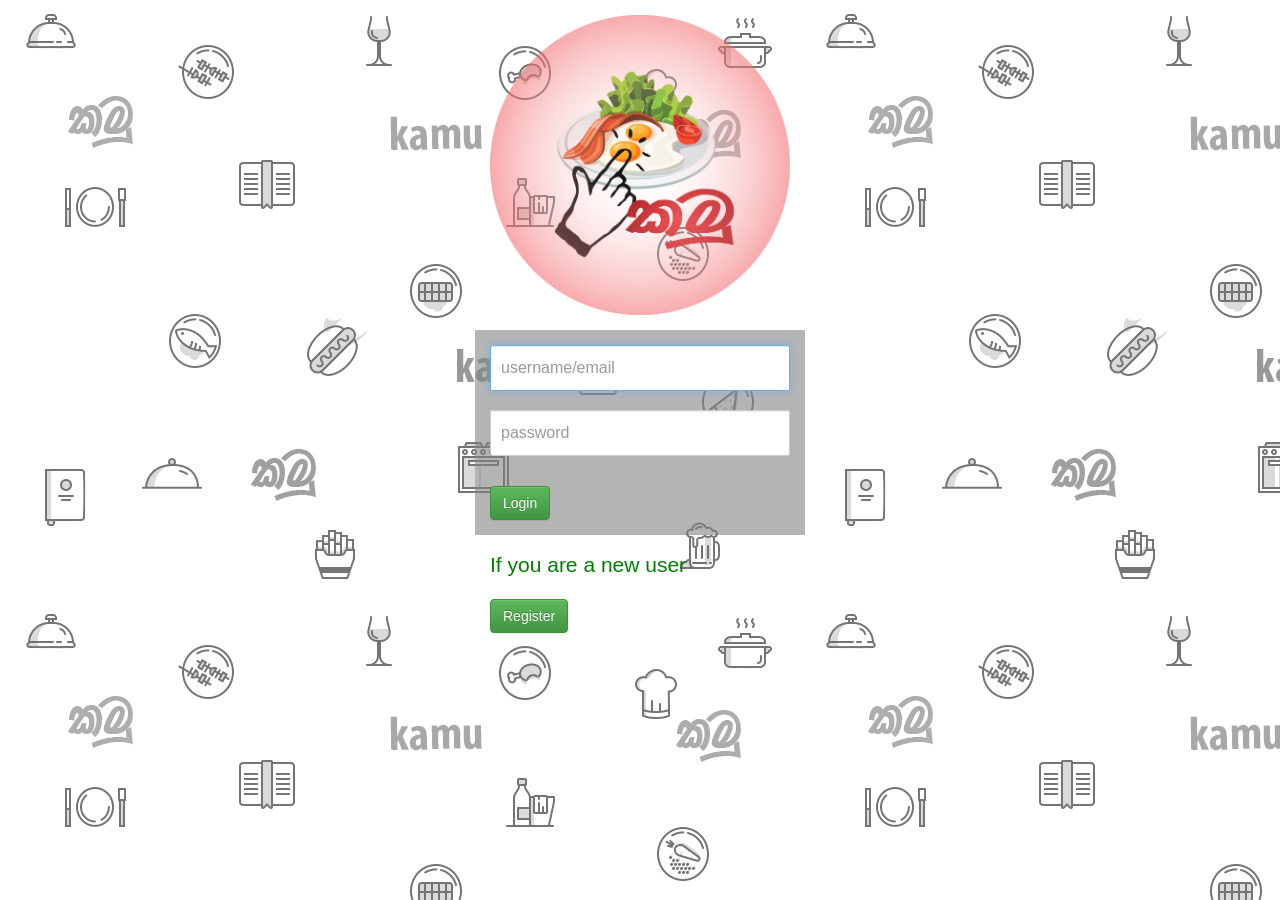
<file: index.html>
<html>
<head>
	<meta charset="utf-8">
    <meta http-equiv="X-UA-Compatible" content="IE=edge">
    <meta name="viewport" content="width=device-width, initial-scale=1">
	<title>Welcome to Kamu</title>
	<link rel="stylesheet" type="text/css" href="files/css/bootstrap.min.css">
    <!-- Optional Bootstrap theme -->
    <link rel="stylesheet" href="files/css/bootstrap-theme.min.css">
    <link rel="stylesheet" href="files/css/login.css">
    <script type="text/javascript" src="files/js/jquery-3.2.1.min.js"></script>
    <script type="text/javascript">
    function loadReg(){
        $('#box').load('reg.html');
        $('#regDiv').hide();
    }
    </script>
</head>

<body style="background-image: url('files/image/kamu-bg.png');">
	

		<div class="container-fluid" style="background-image: url('files/image/kamu-bg.png'); background-size=cover; min-height:100%;">
		<div class="form-signin"  >
		<img src="files/image/kamu-logo-bg.png" class="img-responsive" style="align:center; height: 300px; width: 300px;"> 
		</div>
        <div id="box">
		<form method="post" action="files/login.php" class="form-signin" style="background:rgba(130,130,130,.6);">
    	
            <div class="form-login">
            <!--<h4 class="form-signin-heading">Login</h4>-->
            <input type="email" id="username" name="username" class="form-control input-sm chat-input form-input" placeholder="username/email" required autofocus/>
            </br>
            <input type="password" id="password" name="password" class="form-control input-sm chat-input" placeholder="password" required />
            </br>
            <div class="wrapper">
            <span class="group-btn">     
                <input type="submit" name="login" value="Login" class="btn btn-success">
            </span>
            </div>
            </div>
        </form>
        </div>
    <div class="form-signin wrapper" id="regDiv">
            <p class="lead">If you are a new user<br/><!--<a class="btn-link" href="files/register.html">Register Here</a>--> </p>
            <button onclick="loadReg()" class="btn btn-success">Register</button>
    </div>
    
</div>

</body>

</html>
</file>
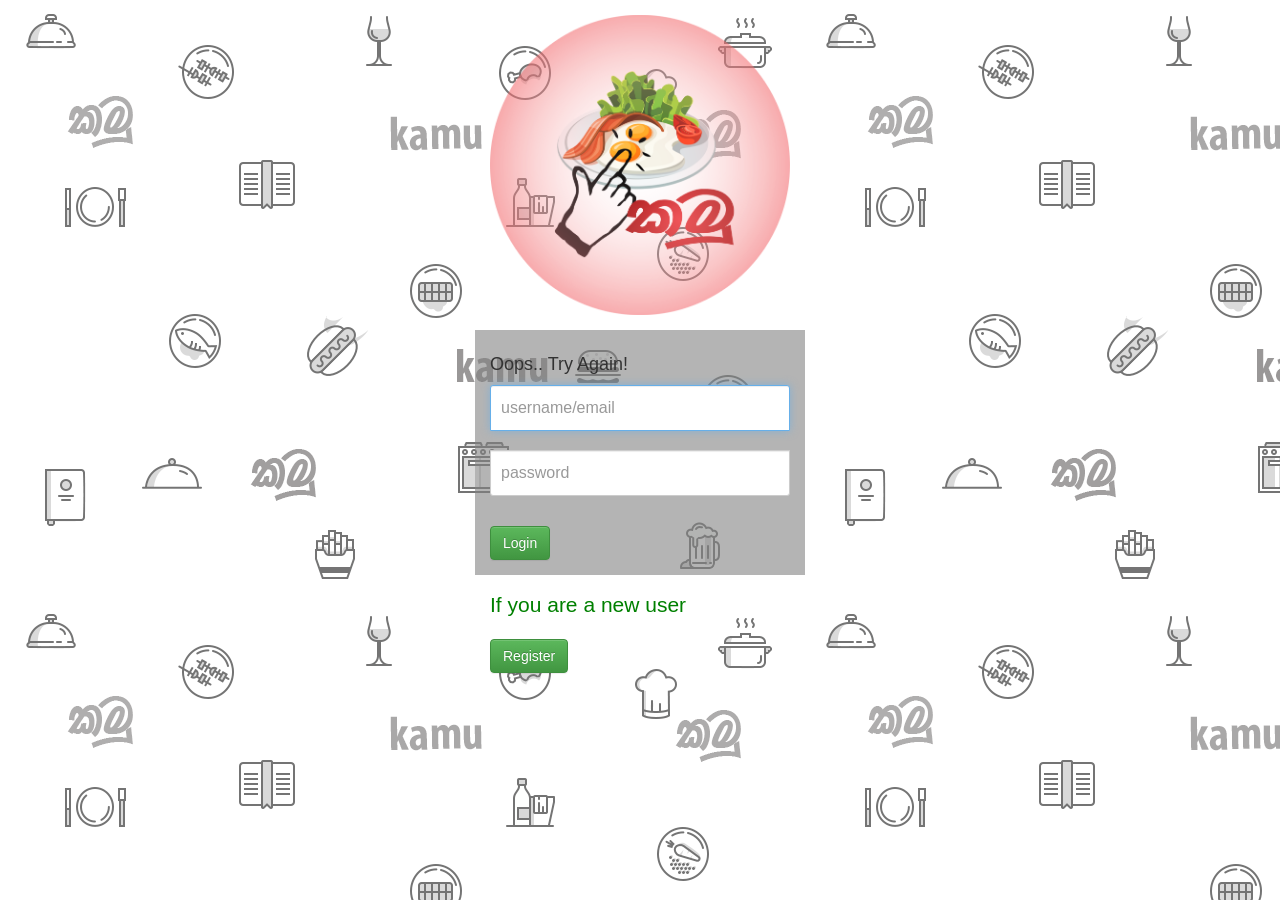
<file: invalid.html>
<html>
<head>
    <meta charset="utf-8">
    <meta http-equiv="X-UA-Compatible" content="IE=edge">
    <meta name="viewport" content="width=device-width, initial-scale=1">
    <title>Welcome to Kamu</title>
    <link rel="stylesheet" type="text/css" href="files/css/bootstrap.min.css">
    <!-- Optional Bootstrap theme -->
    <link rel="stylesheet" href="files/css/bootstrap-theme.min.css">
    <link rel="stylesheet" href="files/css/login.css">
    <script type="text/javascript" src="files/js/jquery-3.2.1.min.js"></script>
    <script type="text/javascript">
    function loadReg(){
        $('#box').load('reg.html');
        $('#regDiv').hide();
    }
    </script>
</head>

<body style="background-image: url('files/image/kamu-bg.png');">
    

        <div class="container-fluid" style="background-image: url('files/image/kamu-bg.png'); background-size=cover; min-height:100%;">
        <div class="form-signin"  >
        <img src="files/image/kamu-logo-bg.png" class="img-responsive" style="align:center; height: 300px; width: 300px;"> 
        </div>
        <div id="box">
        <form method="post" action="files/login.php" class="form-signin" style="background:rgba(130,130,130,.6);">
        
            <div class="form-login">
            <h4 class="form-signin-heading">Oops.. Try Again!</h4>
            <input type="email" id="username" name="username" class="form-control input-sm chat-input form-input" placeholder="username/email" required autofocus/>
            </br>
            <input type="password" id="password" name="password" class="form-control input-sm chat-input" placeholder="password" required />
            </br>
            <div class="wrapper">
            <span class="group-btn">     
                <input type="submit" name="login" value="Login" class="btn btn-success">
            </span>
            </div>
            </div>
        </form>
        </div>
    <div class="form-signin wrapper" id="regDiv">
            <p class="lead">If you are a new user<br/><!--<a class="btn-link" href="files/register.html">Register Here</a>--> </p>
            <button onclick="loadReg()" class="btn btn-success">Register</button>
    </div>
    
</div>

</body>

</html>
</file>
<file: files/css/login.css>
body {
  

}

img {
  height:250px;
  width:250px;
}
img:hover {
  animation: shake 0.5s;
  animation-iteration-count: infinite;
}

@keyframes shake {
  0% { transform: translate(1px, 1px) rotate(0deg); }
  10% { transform: translate(-1px, -2px) rotate(-1deg); }
  20% { transform: translate(-3px, 0px) rotate(1deg); }
  30% { transform: translate(3px, 2px) rotate(0deg); }
  40% { transform: translate(1px, -1px) rotate(1deg); }
  50% { transform: translate(-1px, 2px) rotate(-1deg); }
  60% { transform: translate(-3px, 1px) rotate(0deg); }
  70% { transform: translate(3px, 1px) rotate(-1deg); }
  80% { transform: translate(-1px, -1px) rotate(1deg); }
  90% { transform: translate(1px, 2px) rotate(0deg); }
  100% { transform: translate(1px, -2px) rotate(-1deg); }
}

.form-signin {
  max-width: 330px;
  padding: 15px;
  margin: 0 auto;

}
.form-signin .form-signin-heading,
.form-signin .checkbox {
  margin-bottom: 10px;
}
.form-signin .checkbox {
  font-weight: 400;
}
.form-signin .form-control {
  position: relative;
  box-sizing: border-box;
  height: auto;
  padding: 10px;
  font-size: 16px;
}
.form-signin .form-control:focus {
  z-index: 2;
}
.form-signin input[type="email"] {
  margin-bottom: -1px;
  border-bottom-right-radius: 0;
  border-bottom-left-radius: 0;
}
.form-signin input[type="password"] {
  margin-bottom: 10px;
  border-top-left-radius: 0;
  border-top-right-radius: 0;
}
.login-button {
  position: relative;
  width: 100%;
  height: 4rem;
  margin: 5rem 0 2.2rem;
  color: rgba(255, 255, 255, 0.8);
  background: #FF3366;
  font-size: 1.5rem;
  border-radius: 3rem;
  cursor: pointer;
  overflow: hidden;
  -webkit-transition: width 0.3s 0.15s, font-size 0.1s 0.15s;
  transition: width 0.3s 0.15s, font-size 0.1s 0.15s;
}

p{
  font-family: 'Source Sans Pro', sans-serif;
  color: green;
  opacity: 1;
  font-weight: 300;
}

h2{
  font-family: 'Source Sans Pro', sans-serif;
  color: green;
  opacity: 1;
  font-weight: 500;
}
</file>
